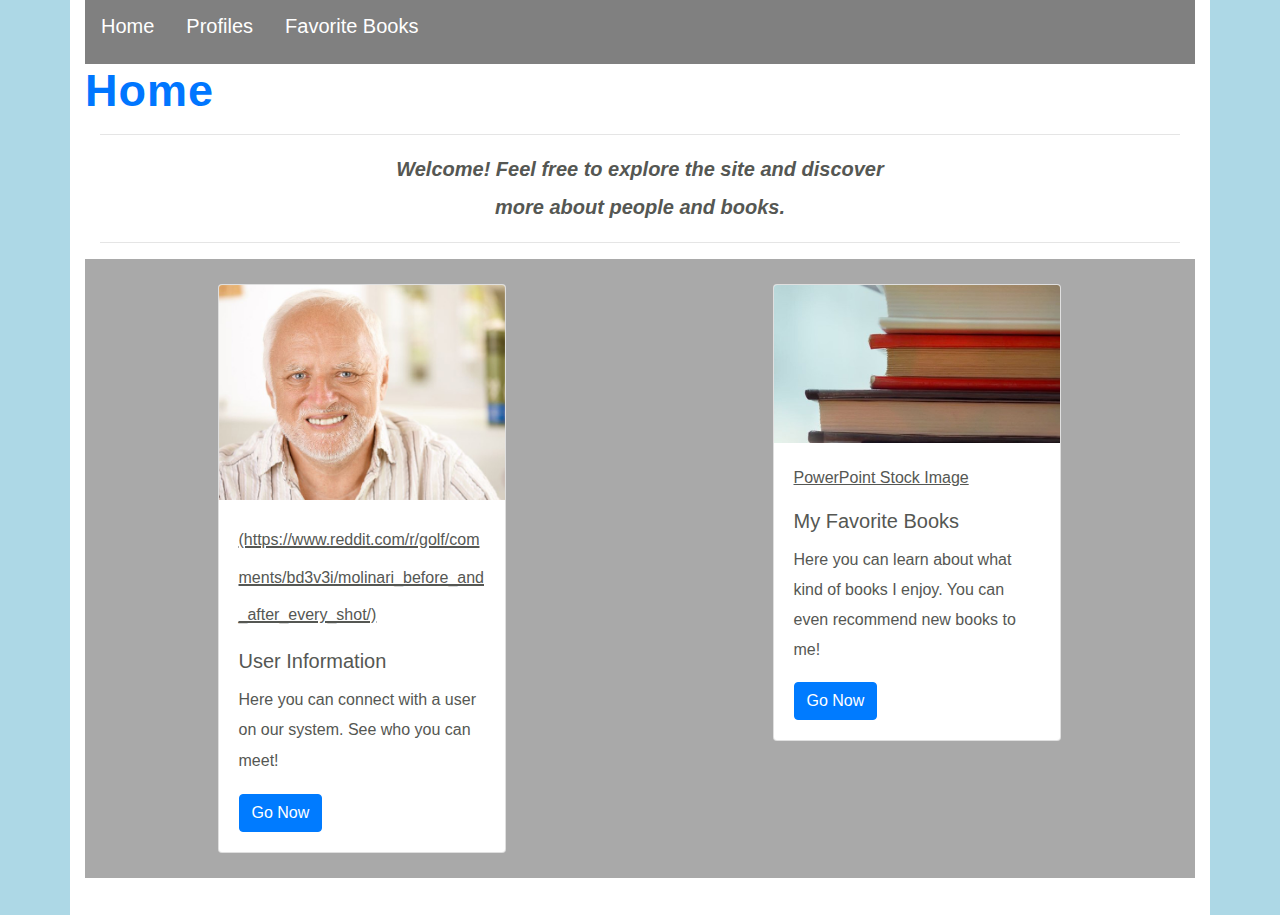
<file: app/public/index.html>
<!doctype html>
<html>
<head>
  <meta =charset="utf-8">
  <title>Home</title>
  <link rel="stylesheet" href="https://stackpath.bootstrapcdn.com/bootstrap/4.5.2/css/bootstrap.min.css" integrity="sha384-JcKb8q3iqJ61gNV9KGb8thSsNjpSL0n8PARn9HuZOnIxN0hoP+VmmDGMN5t9UJ0Z" crossorigin="anonymous"/>
  <link rel="stylesheet" href="css/stylesheet.css"/>
  <div class="container">
    <ul class="nav">
    <li class="nav-item">
      <a class="nav-link active" href="index.html">Home</a>
    </li>
    <li class="nav-item">
      <a class="nav-link" href="profile.html">Profiles</a>
    </li>
    <li class="nav-item">
      <a class="nav-link" href="table.html">Favorite Books</a>
    </li>
  </ul>
  <body>
    <h1>Home</h1>
    <div class="container-fluid">
      <hr>
      <div class="row">
        <div class="col-3"></div>
    <div class="col-6" id="Intro"> Welcome! Feel free to explore the site and discover more about people and books.</div>
</div>
<hr>
<div class="col-3"></div>
<div class="row" id="content">
  <div class="col-1"></div>
  <div class="col-6">
<div class="card" style="width: 18rem;">
  <a target="_blank" href="img/Harold_Chambers.jpg">
  <img src="img/Harold_Chambers.jpg" class="card-img-top" alt="Image of Harold Chambers"></a>
  <div class="card-body">
    <p><ins cite="https://www.reddit.com/r/golf/comments/bd3v3i/molinari_before_and_after_every_shot/"><small>(https://www.reddit.com/r/golf/comments/bd3v3i/molinari_before_and_after_every_shot/)</ins></p>
    <h5 class="card-title">User Information</h5>
    <p class="card-text">Here you can connect with a user on our system. See who you can meet!</p>
    <a href="info.html" class="btn btn-primary">Go Now</a>
  </div>
</div>
</div>

<div class="col-6">
<div class="card" style="width: 18rem;">
  <a target="_blank" href="img/Bookscrop.jpg">
  <img src="img/Bookscrop.jpg" class="card-img-top" alt="Image of Stacked Books"></a>
  <div class="card-body">
    <p ><ins cite="">PowerPoint Stock Image</ins></p>
    <h5 class="card-title">My Favorite Books</h5>
    <p class="card-text">Here you can learn about what kind of books I enjoy. You can even recommend new books to me!</p>
    <a href="table.html" class="btn btn-primary">Go Now</a>
  </div>
  <div class="col-1"></div>
</div>
</div>
</div>
</div>
<br>
<script src="js/tablesort.min.js"></script>

</body>
</html>
</file>
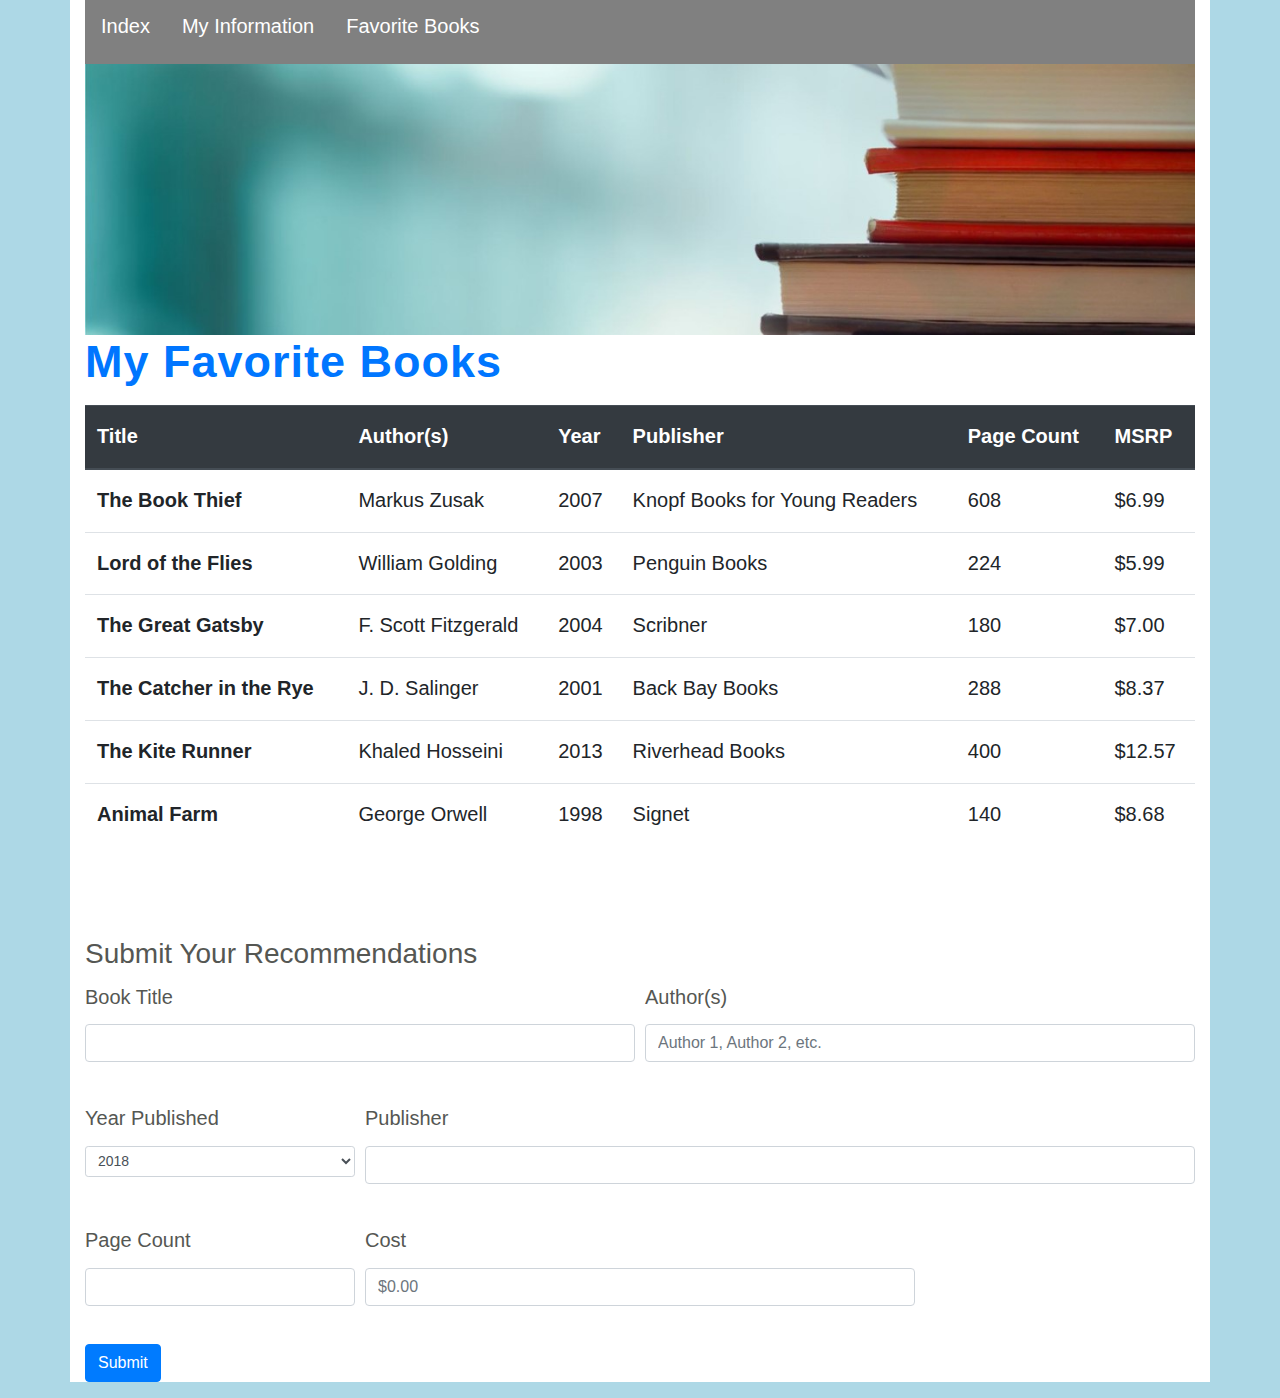
<file: app/public/books.html>
<!doctype html>
<html>
<head>
  <title>Books</title>
    <link rel="stylesheet" href="https://stackpath.bootstrapcdn.com/bootstrap/4.5.2/css/bootstrap.min.css" integrity="sha384-JcKb8q3iqJ61gNV9KGb8thSsNjpSL0n8PARn9HuZOnIxN0hoP+VmmDGMN5t9UJ0Z" crossorigin="anonymous"/>
    <link rel="stylesheet" href="css/stylesheet.css"/>
</head>
<div class="container">
  <ul class="nav">
  <li class="nav-item">
    <a class="nav-link active" href="index.html">Index</a>
  </li>
  <li class="nav-item">
    <a class="nav-link" href="info.html">My Information</a>
  </li>
  <li class="nav-item">
    <a class="nav-link" href="books.html">Favorite Books</a>
  </li>
</ul>
<body>
<a target="_blank" href="img/Bookscrop.jpg">
  <img src="img/Books.jpg" class="img-fluid" alt="Image of Stacked Books">
</a>
  <h1>My Favorite Books</h1>
<p>
<table class="table">
  <thead class="thead-dark">
    <tr>
      <th scope="col">Title</th>
      <th scope="col">Author(s)</th>
      <th scope="col">Year</th>
      <th scope="col">Publisher</th>
      <th scope="col">Page Count</th>
      <th scope="col">MSRP</th>
    </tr>
  </thead>
  <tbody>
    <tr>
      <th scope="row">The Book Thief</th>
      <td>Markus Zusak</td>
      <td>2007</td>
      <td>Knopf Books for Young Readers</td>
      <td>608</td>
      <td>$6.99</td>
    </tr>
    <tr>
      <th scope="row">Lord of the Flies</th>
      <td>William Golding</td>
      <td>2003</td>
      <td>Penguin Books</td>
      <td>224</td>
      <td>$5.99</td>
    </tr>
    <tr>
      <th scope="row">The Great Gatsby</th>
      <td>F. Scott Fitzgerald</td>
      <td>2004</td>
      <td>Scribner</td>
      <td>180</td>
      <td>$7.00</td>
    </tr>
    <tr>
      <th scope="row">The Catcher in the Rye</th>
      <td>J. D. Salinger</td>
      <td>2001</td>
      <td>Back Bay Books</td>
      <td>288</td>
      <td>$8.37</td>
    </tr>
    <tr>
      <th scope="row">The Kite Runner</th>
      <td>Khaled Hosseini</td>
      <td>2013</td>
      <td>Riverhead Books</td>
      <td>400</td>
      <td>$12.57</td>
    </tr>
    <tr>
      <th scope="row">Animal Farm</th>
      <td>George Orwell</td>
      <td>1998</td>
      <td>Signet</td>
      <td>140</td>
      <td>$8.68</td>
    </tr>
  </tbody>
</table>
<br>
<br>
<h3>Submit Your Recommendations</h3>
<form>
  <div class="form-row">
      <div class="col-6">
        <label for="exampleFormControlInput1" id="bookform">Book Title</label>
        <input type="text" class="form-control"  placeholder="">
      </div>
      <div class="col-6">
        <label for="exampleFormControlSelect1" id="bookfrom">Author(s)</label>
        <input type="text" class="form-control"  placeholder="Author 1, Author 2, etc.">
      </div>
  </div>
  <br>
  <div class="form-row">
    <div class="col-3">
      <label for="exampleFormControlSelect1">Year Published</label>
      <select class="form-control form-control-sm">
        <option value="2018">2018</option>
        <option value="2017">2017</option>
        <option value="2016">2016</option>
        <option value="2015">2015</option>
        <option value="2014">2014</option>
        <option value="2013">2013</option>
        <option value="2012">2012</option>
        <option value="2011">2011</option>
        <option value="2010">2010</option>
        <option value="2009">2009</option>
        <option value="2008">2008</option>
        <option value="2007">2007</option>
        <option value="2006">2006</option>
        <option value="2005">2005</option>
        <option value="2004">2004</option>
        <option value="2003">2003</option>
        <option value="2002">2002</option>
        <option value="2001">2001</option>
        <option value="2000">2000</option>
        <option value="1999">1999</option>
        <option value="1998">1998</option>
        <option value="1997">1997</option>
        <option value="1996">1996</option>
        <option value="1995">1995</option>
        <option value="1994">1994</option>
        <option value="1993">1993</option>
        <option value="1992">1992</option>
        <option value="1991">1991</option>
        <option value="1990">1990</option>
        <option value="1989">1989</option>
        <option value="1988">1988</option>
        <option value="1987">1987</option>
        <option value="1986">1986</option>
        <option value="1985">1985</option>
        <option value="1984">1984</option>
        <option value="1983">1983</option>
        <option value="1982">1982</option>
        <option value="1981">1981</option>
        <option value="1980">1980</option>
        <option value="1979">1979</option>
        <option value="1978">1978</option>
        <option value="1977">1977</option>
        <option value="1976">1976</option>
        <option value="1975">1975</option>
        <option value="1974">1974</option>
        <option value="1973">1973</option>
        <option value="1972">1972</option>
        <option value="1971">1971</option>
        <option value="1970">1970</option>
        <option value="1969">1969</option>
        <option value="1968">1968</option>
        <option value="1967">1967</option>
        <option value="1966">1966</option>
        <option value="1965">1965</option>
        <option value="1964">1964</option>
        <option value="1963">1963</option>
        <option value="1962">1962</option>
        <option value="1961">1961</option>
        <option value="1960">1960</option>
        <option value="1959">1959</option>
        <option value="1958">1958</option>
        <option value="1957">1957</option>
        <option value="1956">1956</option>
        <option value="1955">1955</option>
        <option value="1954">1954</option>
        <option value="1953">1953</option>
        <option value="1952">1952</option>
        <option value="1951">1951</option>
        <option value="1950">1950</option>
        <option value="1949">1949</option>
        <option value="1948">1948</option>
        <option value="1947">1947</option>
        <option value="1946">1946</option>
        <option value="1945">1945</option>
        <option value="1944">1944</option>
        <option value="1943">1943</option>
        <option value="1942">1942</option>
        <option value="1941">1941</option>
        <option value="1940">1940</option>
        <option value="1939">1939</option>
        <option value="1938">1938</option>
        <option value="1937">1937</option>
        <option value="1936">1936</option>
        <option value="1935">1935</option>
        <option value="1934">1934</option>
        <option value="1933">1933</option>
        <option value="1932">1932</option>
        <option value="1931">1931</option>
        <option value="1930">1930</option>
        <option value="1929">1929</option>
        <option value="1928">1928</option>
        <option value="1927">1927</option>
        <option value="1926">1926</option>
        <option value="1925">1925</option>
        <option value="1924">1924</option>
        <option value="1923">1923</option>
        <option value="1922">1922</option>
        <option value="1921">1921</option>
        <option value="1920">1920</option>
        <option value="1919">1919</option>
        <option value="1918">1918</option>
        <option value="1917">1917</option>
        <option value="1916">1916</option>
        <option value="1915">1915</option>
        <option value="1914">1914</option>
        <option value="1913">1913</option>
        <option value="1912">1912</option>
        <option value="1911">1911</option>
        <option value="1910">1910</option>
        <option value="1909">1909</option>
        <option value="1908">1908</option>
        <option value="1907">1907</option>
        <option value="1906">1906</option>
        <option value="1905">1905</option>
      </select>
    </div>
    <br>
    <div class="col-9">
      <label for="exampleFormControlSelect2">Publisher</label>
      <input type="text" class="form-control" id="bookform" placeholder="">
    </div>
  </div>
  <br>
  <div class="form-row">
    <div class="col-3">
      <label for="exampleFormControlSelect2">Page Count</label>
      <input type="text" class="form-control" id="bookform" placeholder="">
    </div>
    <div class="col-6">
      <label for="exampleFormControlSelect2">Cost</label>
      <input type="text" class="form-control" id="bookform" placeholder="$0.00">
    </div>
  </div>
  <br>
    <button type="submit" class="btn btn-primary">Submit</button>
</form>
</p>
</div>
</body>
</html>
</file>
<file: app/public/css/stylesheet.css>
header {
	padding-top: 20px;
	height: 87px;
}

body {
	font: sans-serif;
	line-height: 1.88889;
	color: #555753;
	background-color: lightblue;
	margin: 0;
	padding: 0;
  font-size: 20px;
	}

h1  {
	font: sans-serif;
	letter-spacing: 1px;
	margin-bottom: 0;
	color: #0076FF;
  font-weight: bold;
  font-size: 45px;
	}

#Intro {
  font-weight:bold;
  font-size: 20px;
	text-align: center;
	font-style: italic;
}

#content {
	background-color: darkgray;
}

.nav {
  background-color: gray;
	padding-bottom: 10px;
}

a {
  color: White;
  font-size: 20px;
}

.card {
	margin: 25px;
}

th[role=columnheader]:not(.no-sort) {
	cursor: pointer;
}

th[role=columnheader]:not(.no-sort):after {
	content: '';
	float: right;
	margin-top: 7px;
	border-width: 0 4px 4px;
	border-style: solid;
	border-color: blue transparent;
	visibility: hidden;
	opacity: 10;
	-ms-user-select: none;
	-webkit-user-select: none;
	-moz-user-select: none;
	user-select: none;
}

th[aria-sort=ascending]:not(.no-sort):after {
	border-bottom: none;
	border-width: 4px 4px 0;
}

th[aria-sort]:not(.no-sort):after {
	visibility: visible;
	opacity: 10;
}

th[role=columnheader]:not(.no-sort):hover:after {
	visibility: visible;
	opacity: 20;
}

thead {
	background-color: gray;
	color: white;
	font-size: 20px;
	font-weight: bold;
}

.container{
	background-color: white;
}

a[href^="mailto:"]{
  color: #555753;
}

#commentTable{
	background-color: white;
}
</file>
